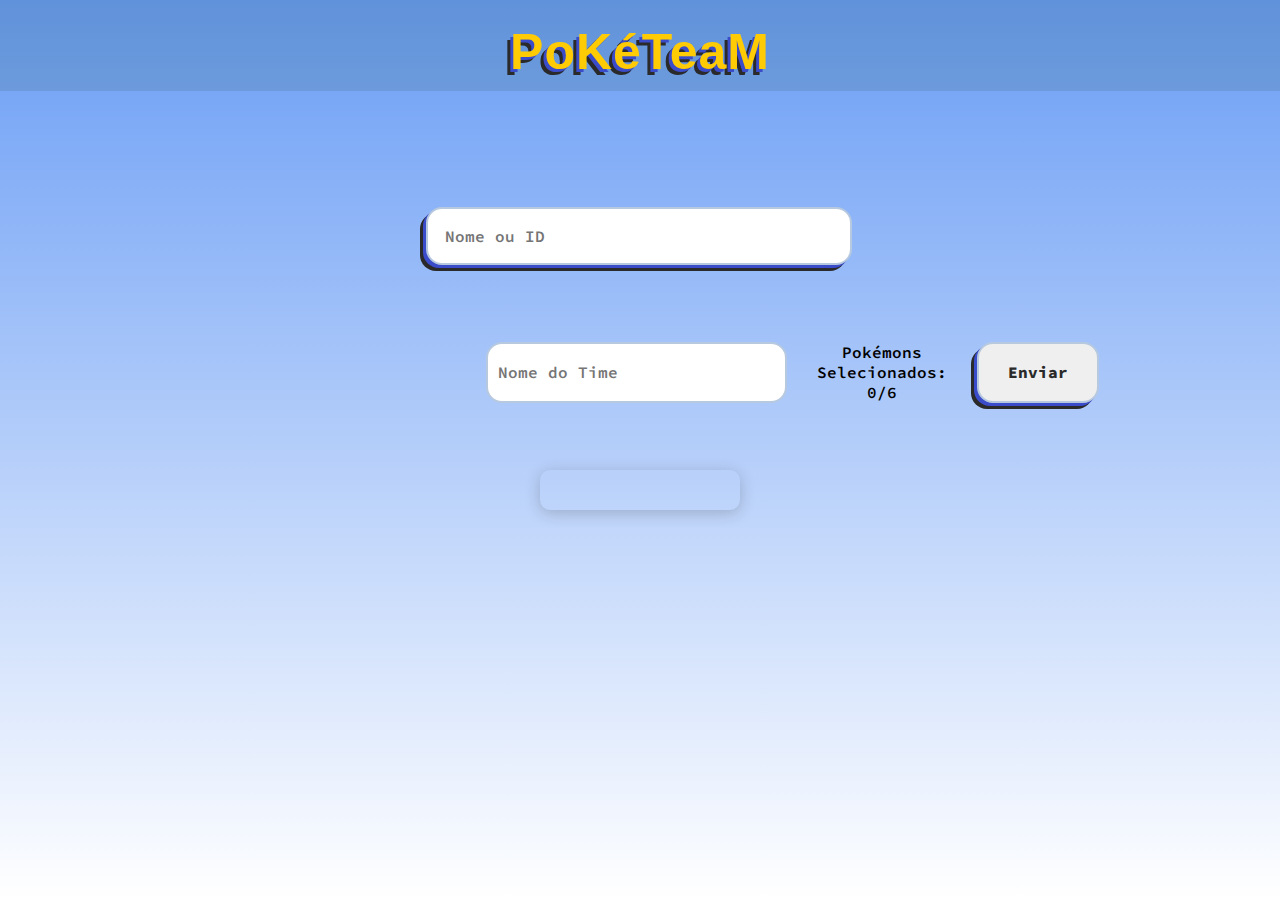
<file: index.html>
<!DOCTYPE html>
<html lang="en">

<head>
  <meta charset="UTF-8">
  <meta name="viewport" content="width=device-width, initial-scale=1.0">
  <title>PokéTeam</title>
  <link rel="shortcut icon" href="imgs/pokeball.png">
  <link rel="stylesheet" href="CSS/style.css">
</head>

<body>
  <header>
    <div class="barra-titulo">
      <h1 id="poketeam">PoKéTeaM</h1>
    </div>
  </header>

  <form class="form">
    <input type="search" id="busca" class="busca" placeholder="Nome ou ID" required>
  </form>

  <div class="team-builder">
    <input type="text" id="team-name" placeholder="Nome do Time" maxlength="20">
    <div id="selected-count">Pokémons Selecionados: 0/6</div>
    <button id="enviar">Enviar</button>
</div>

  <main>
    <div class="poke-container">
      <div class="card" > 


      </div>
  </div>
  </main>

  <script src="JS/script.js"></script>
</body>

</html>
</file>
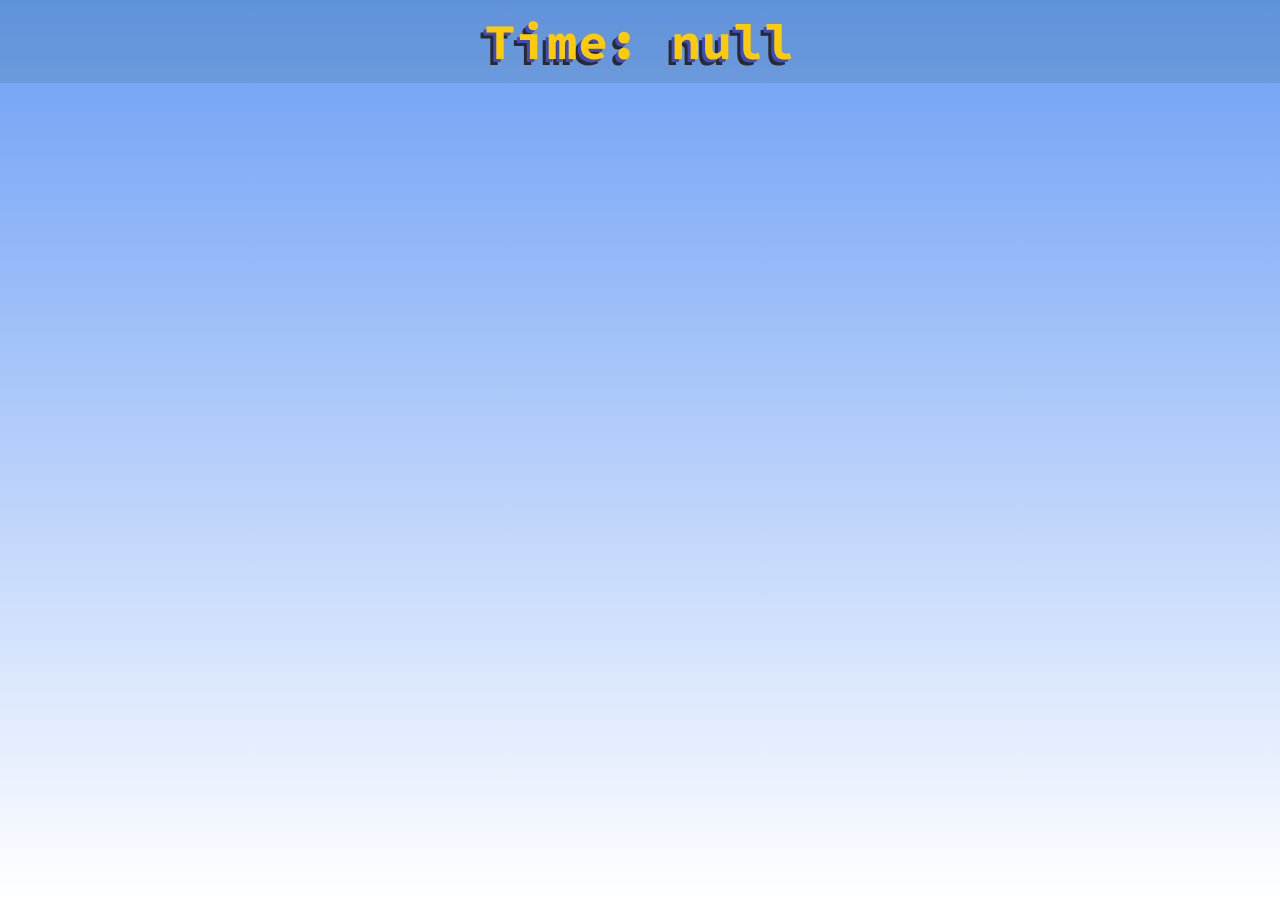
<file: team.html>
<!DOCTYPE html>
<html lang="pt">
<head>
    <meta charset="UTF-8">
    <meta name="viewport" content="width=device-width, initial-scale=1.0">
    <title>Seu Time Pokémon</title>
    <link rel="shortcut icon" href="imgs/pokeball.png">
    <link rel="stylesheet" href="CSS/style.css">
</head>
<body>
        <header>
            <div class="barra-titulo">
              <h1 id="team-title"></h1>
            </div>
        </header>
        <div  class="team-container" ></div>
        <script src="JS/team.js"></script>
</body>
</html>
</file>
<file: CSS/style.css>
@import url('https://fonts.googleapis.com/css2?family=Fontdiner+Swanky&family=Roboto:ital,wght@0,100;0,300;0,400;0,500;0,700;0,900;1,100;1,300;1,400;1,500;1,700;1,900&family=Source+Code+Pro:ital,wght@0,200..900;1,200..900&display=swap');
@import url('https://fonts.googleapis.com/css2?family=Fontdiner+Swanky&family=Press+Start+2P&family=Roboto:ital,wght@0,100;0,300;0,400;0,500;0,700;0,900;1,100;1,300;1,400;1,500;1,700;1,900&family=Source+Code+Pro:ital,wght@0,200..900;1,200..900&family=VT323&display=swap');
@import url('https://fonts.cdnfonts.com/css/pokemon-solid');

*{
    margin: 0;
    padding: 0;
    box-sizing: border-box;
    font-family: "Source Code Pro", monospace; 
}

body{
        text-align: center;
        background: linear-gradient(to bottom, #6a9df5, #fff);
        background-size: cover;
        background-attachment: fixed;
        min-height: 100vh;
        margin: 0;
    
}

.barra-titulo {
    background-color: rgba(63, 107, 124, 0.21);
    width: 100%;
    padding: 10px; 
    display: flex;
    align-items: center;
    justify-content: center; 
    position: relative;
}


#poketeam{
    font-family: 'Pokemon Solid', sans-serif;
    font-size: clamp(10px, 9vw, 50px);
    color: #ffcb05;
    text-shadow:-3px 3px 0 #3b4cca, -6px 6px 0 #2a2a2a;
    letter-spacing: 1px;
    margin-top: 1%;
}

.form{
    position: absolute;
    width:33.3%;
    top: 23%;
    left: 33.3%;

}

.busca{
    width: 100%;
    padding: 4%;
    outline: none;
    border: 2px solid #b7c9df;
    border-radius: 16px;
    font-weight: 600;
    color: #2a2a2a;
    font-size: clamp(10px, 4vw, 1rem);
    box-shadow:-3px 3px 0 #3b4cca, -6px 6px 0 #2a2a2a;
}

main{
    display: flex;
    flex-direction: column;
    justify-content: center;
    align-items: center;
    width: 100%;
}

.poke-container{
    display: grid;
    grid-template-columns: repeat(auto-fit, minmax(150px, 1fr));
    gap: 20px;
    max-width: 1200px;
    padding: 20px;
    justify-items: center;
    width: 100%;
    position: absolute;
    top: 50%;
}

.card{
    border-radius: 10px;
    box-shadow: 0 3px 15px rgba(33, 30, 30, 0.219);
    padding: 20px;
    text-align: center;
    width: 100%;
    max-width: 200px;
    position: relative;
    overflow: hidden;
}

.img-container {
    display: flex;
    justify-content: center;
    align-items: center;
    width: 100%;
    background-color: #f4f3f362;
    border-radius: 50%;
    max-width: 100%; 
    height: auto;
}
    

img{
    width: 200%;
    margin-top: 2px;

}

.info{
    margin-top: 10%;
}

.numero{
    background-color: #2a2a2a4e;
    border-radius: 20%;
    color: rgb(255, 255, 255);
    font-weight: 600;
    padding: 3px 6px;
}

.nome{
    margin: 15px 0 7px;

}

#selected-count{
    font-weight: 600;
}

.overlay {
    position: absolute;
    top: 0;
    left: 0;
    width: 100%;
    height: 100%;
    background-color: rgba(208, 234, 143, 0.5);
    display: none;
}

.card.selected .overlay {
    display: block;
}

.team-builder{
    position: absolute;
    top: 38%;
    left: 38%;
    display: flex;
    justify-content: center;
    gap: 30px;
    
}

#team-name{
    padding: 10px;
    width: 150%;
    outline: none;
    border: 2px solid #b7c9df;
    border-radius: 16px;
    font-weight: 600;
    font-size: clamp(10px, 4vw, 1rem);
    
}

#enviar{
    width: 50%;
    padding: 3%;
    outline: none;
    border: 2px solid #b7c9df;
    border-radius: 16px;
    font-weight: 800;
    color: #2a2a2a;
    font-size: clamp(10px, 4vw, 1rem);
    box-shadow:-3px 3px 0 #3b4cca, -6px 6px 0 #2a2a2a;
}

/*PAGINA DE TIMES*/

.team-container {
    display: flex;
    justify-content: center;
    flex-wrap: wrap;
    gap: 10px;
    padding: 20px;
    margin-top: 200px;
}

#team-title {
    font-size: clamp(10px, 9vw, 50px);
    color: #ffcb05;
    text-shadow: -3px 3px 0 #3b4cca, -6px 6px 0 #2a2a2a;
    letter-spacing: 1px;
}
</file>
